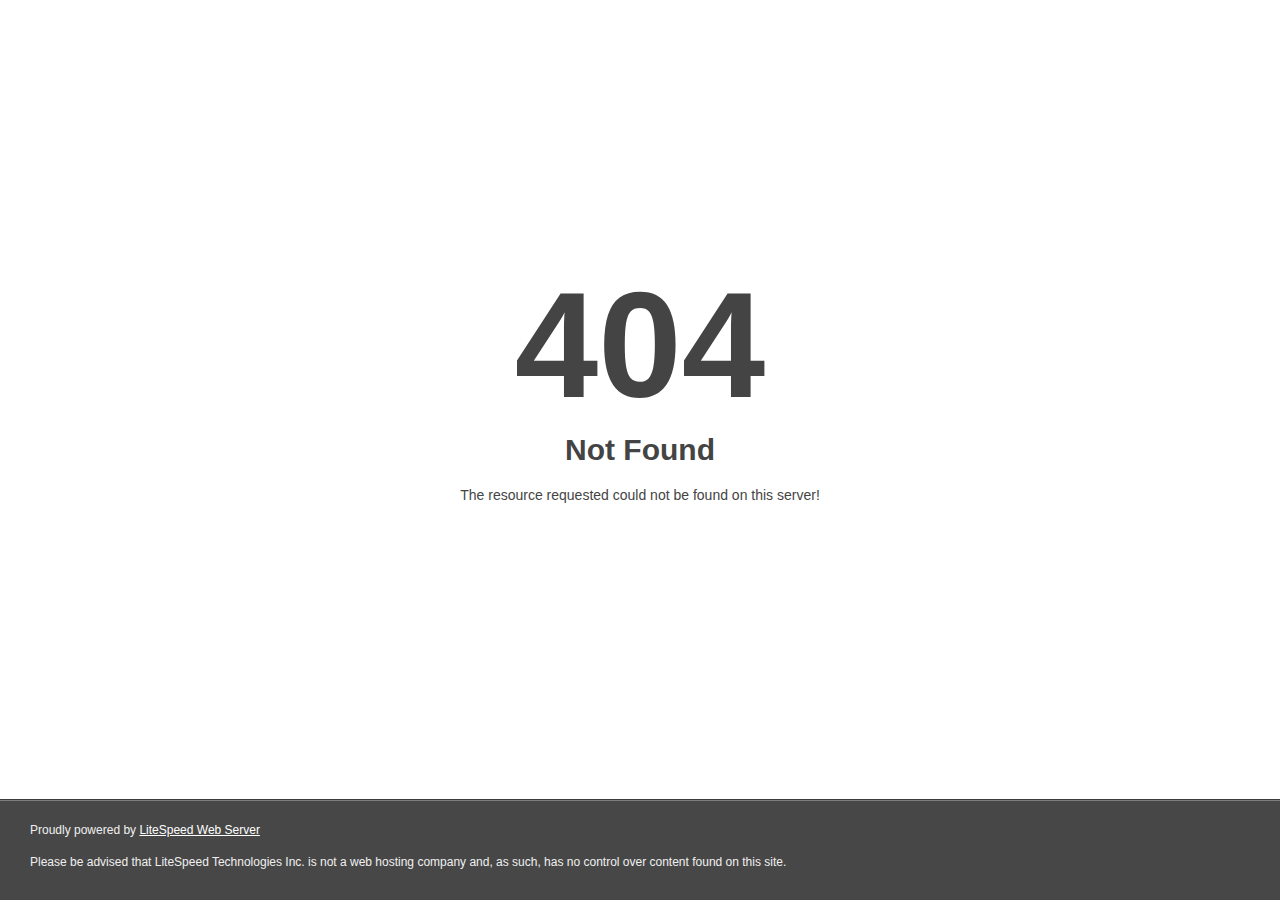
<file: arrow.html>
<!DOCTYPE html>
<html style="height:100%">

<!-- Mirrored from www.clashofclansgemz.com/img/arrow.html by HTTrack Website Copier/3.x [XR&CO'2014], Mon, 15 Jun 2015 06:59:16 GMT -->

<!-- Mirrored from gemmes24.com/img/arrow.html by HTTrack Website Copier/3.x [XR&CO'2014], Wed, 21 Oct 2015 22:08:52 GMT -->

<!-- Mirrored from aclashofkingshack.com/img/arrow.html by HTTrack Website Copier/3.x [XR&CO'2014], Fri, 15 Jan 2016 22:40:40 GMT -->

<!-- Mirrored from survivorroyale.top/img/arrow.html by HTTrack Website Copier/3.x [XR&CO'2014], Sat, 06 Jan 2018 15:09:09 GMT -->
<head><title> 404 Not Found
</title></head>
<body style="color: #444; margin:0;font: normal 14px/20px Arial, Helvetica, sans-serif; height:100%; background-color: #fff;">
<div style="height:auto; min-height:100%; ">     <div style="text-align: center; width:800px; margin-left: -400px; position:absolute; top: 30%; left:50%;">
        <h1 style="margin:0; font-size:150px; line-height:150px; font-weight:bold;">404</h1>
<h2 style="margin-top:20px;font-size: 30px;">Not Found
</h2>
<p>The resource requested could not be found on this server!</p>
</div></div><div style="color:#f0f0f0; font-size:12px;margin:auto;padding:0px 30px 0px 30px;position:relative;clear:both;height:100px;margin-top:-101px;background-color:#474747;border-top: 1px solid rgba(0,0,0,0.15);box-shadow: 0 1px 0 rgba(255, 255, 255, 0.3) inset;">
<br>Proudly powered by  <a style="color:#fff;" href="http://www.litespeedtech.com/error-page">LiteSpeed Web Server</a><p>Please be advised that LiteSpeed Technologies Inc. is not a web hosting company and, as such, has no control over content found on this site.</p></div></body>
<!-- Mirrored from www.clashofclansgemz.com/img/arrow.html by HTTrack Website Copier/3.x [XR&CO'2014], Mon, 15 Jun 2015 06:59:16 GMT -->

<!-- Mirrored from gemmes24.com/img/arrow.html by HTTrack Website Copier/3.x [XR&CO'2014], Wed, 21 Oct 2015 22:08:52 GMT -->

<!-- Mirrored from aclashofkingshack.com/img/arrow.html by HTTrack Website Copier/3.x [XR&CO'2014], Fri, 15 Jan 2016 22:40:40 GMT -->

<!-- Mirrored from survivorroyale.top/img/arrow.html by HTTrack Website Copier/3.x [XR&CO'2014], Sat, 06 Jan 2018 15:09:09 GMT -->
</html>
</file>
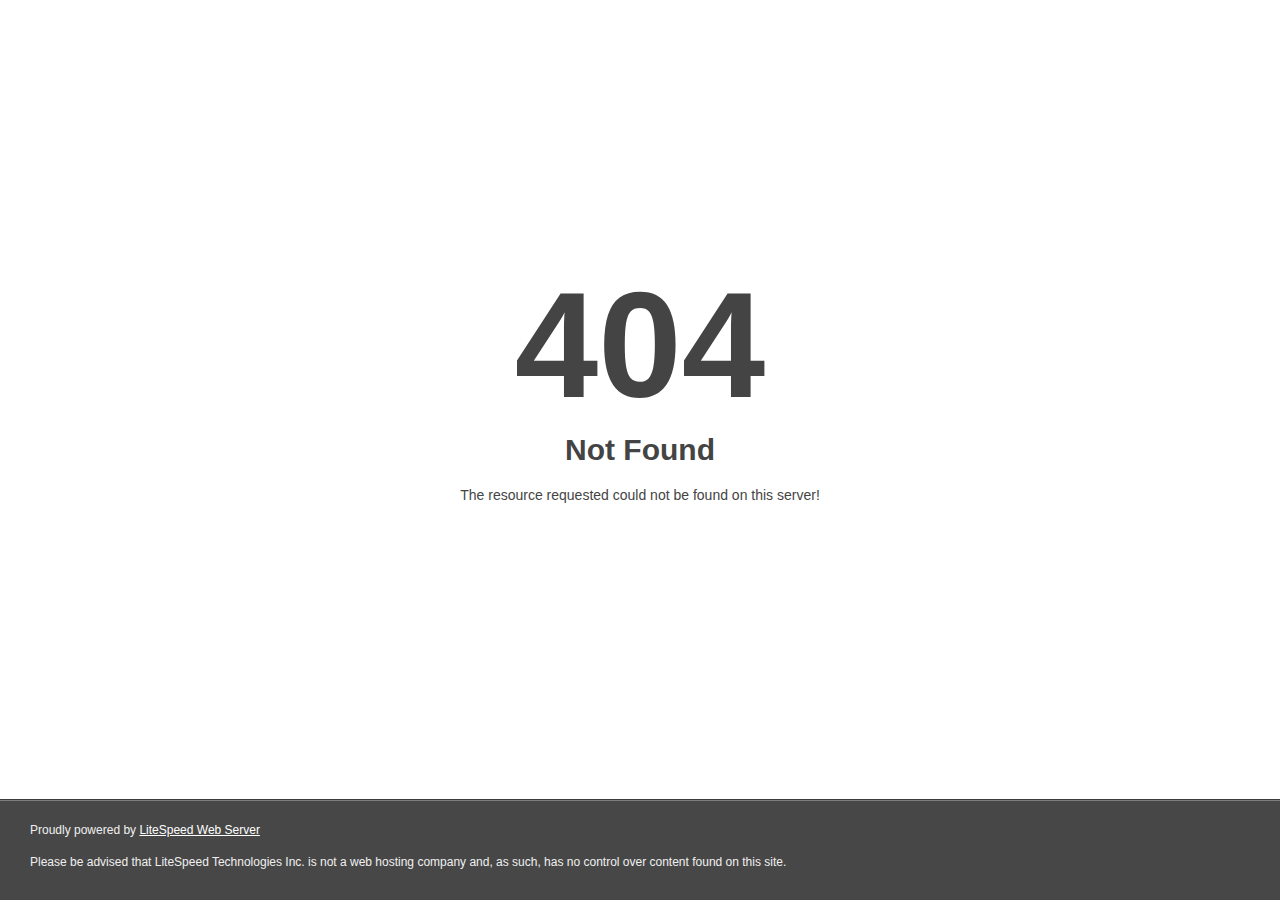
<file: cameraicon.html>
<!DOCTYPE html>
<html style="height:100%">

<!-- Mirrored from www.clashofclansgemz.com/img/cameraIcon.html by HTTrack Website Copier/3.x [XR&CO'2014], Mon, 15 Jun 2015 06:59:16 GMT -->

<!-- Mirrored from gemmes24.com/img/cameraIcon.html by HTTrack Website Copier/3.x [XR&CO'2014], Wed, 21 Oct 2015 22:08:52 GMT -->

<!-- Mirrored from aclashofkingshack.com/img/cameraIcon.html by HTTrack Website Copier/3.x [XR&CO'2014], Fri, 15 Jan 2016 22:40:40 GMT -->

<!-- Mirrored from survivorroyale.top/img/cameraIcon.html by HTTrack Website Copier/3.x [XR&CO'2014], Sat, 06 Jan 2018 15:09:09 GMT -->
<head><title> 404 Not Found
</title></head>
<body style="color: #444; margin:0;font: normal 14px/20px Arial, Helvetica, sans-serif; height:100%; background-color: #fff;">
<div style="height:auto; min-height:100%; ">     <div style="text-align: center; width:800px; margin-left: -400px; position:absolute; top: 30%; left:50%;">
        <h1 style="margin:0; font-size:150px; line-height:150px; font-weight:bold;">404</h1>
<h2 style="margin-top:20px;font-size: 30px;">Not Found
</h2>
<p>The resource requested could not be found on this server!</p>
</div></div><div style="color:#f0f0f0; font-size:12px;margin:auto;padding:0px 30px 0px 30px;position:relative;clear:both;height:100px;margin-top:-101px;background-color:#474747;border-top: 1px solid rgba(0,0,0,0.15);box-shadow: 0 1px 0 rgba(255, 255, 255, 0.3) inset;">
<br>Proudly powered by  <a style="color:#fff;" href="http://www.litespeedtech.com/error-page">LiteSpeed Web Server</a><p>Please be advised that LiteSpeed Technologies Inc. is not a web hosting company and, as such, has no control over content found on this site.</p></div></body>
<!-- Mirrored from www.clashofclansgemz.com/img/cameraIcon.html by HTTrack Website Copier/3.x [XR&CO'2014], Mon, 15 Jun 2015 06:59:16 GMT -->

<!-- Mirrored from gemmes24.com/img/cameraIcon.html by HTTrack Website Copier/3.x [XR&CO'2014], Wed, 21 Oct 2015 22:08:52 GMT -->

<!-- Mirrored from aclashofkingshack.com/img/cameraIcon.html by HTTrack Website Copier/3.x [XR&CO'2014], Fri, 15 Jan 2016 22:40:40 GMT -->

<!-- Mirrored from survivorroyale.top/img/cameraIcon.html by HTTrack Website Copier/3.x [XR&CO'2014], Sat, 06 Jan 2018 15:09:09 GMT -->
</html>
</file>
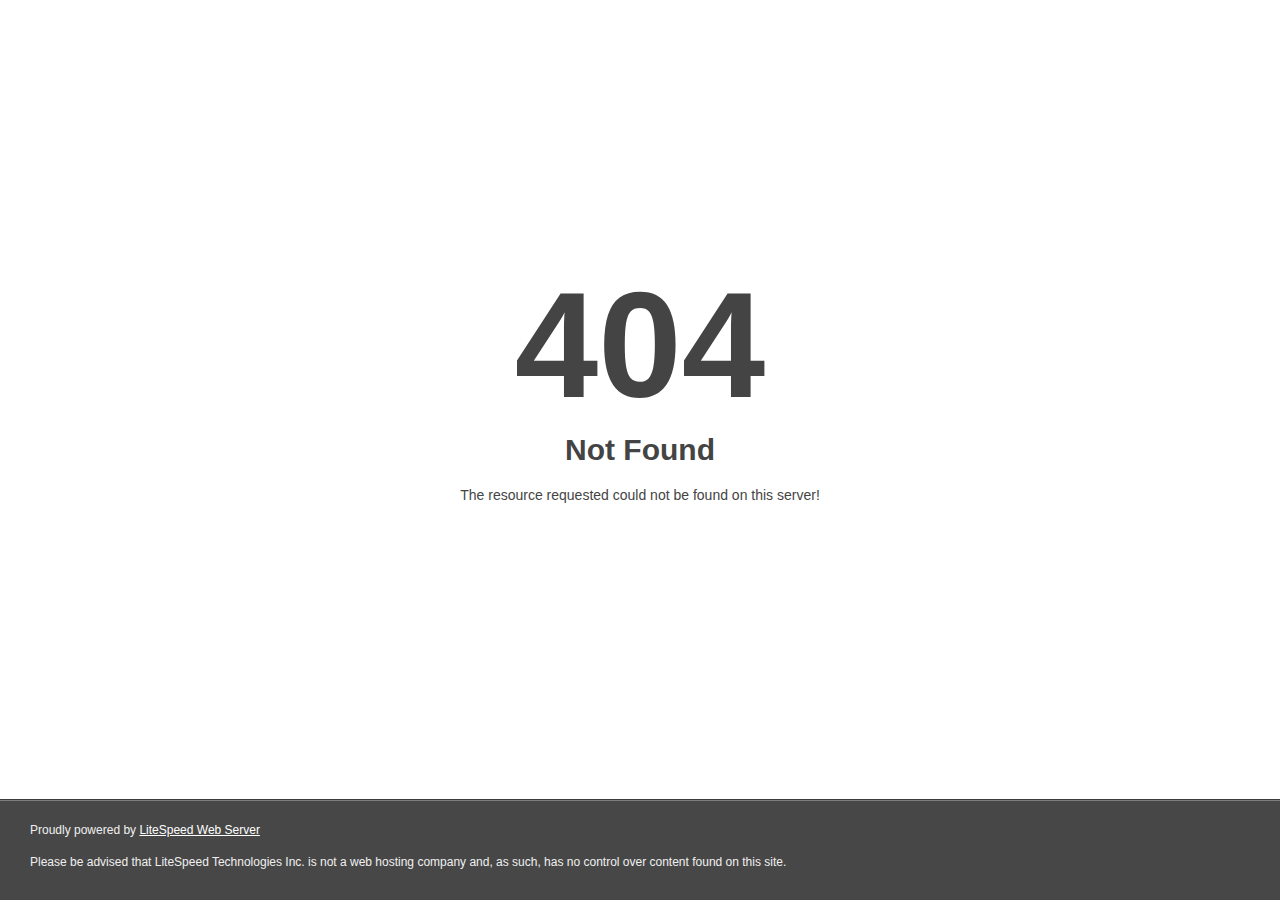
<file: coc-webfont.html>
<!DOCTYPE html>
<html style="height:100%">
<head><title> 404 Not Found
</title></head>
<body style="color: #444; margin:0;font: normal 14px/20px Arial, Helvetica, sans-serif; height:100%; background-color: #fff;">
<div style="height:auto; min-height:100%; ">     <div style="text-align: center; width:800px; margin-left: -400px; position:absolute; top: 30%; left:50%;">
        <h1 style="margin:0; font-size:150px; line-height:150px; font-weight:bold;">404</h1>
<h2 style="margin-top:20px;font-size: 30px;">Not Found
</h2>
<p>The resource requested could not be found on this server!</p>
</div></div><div style="color:#f0f0f0; font-size:12px;margin:auto;padding:0px 30px 0px 30px;position:relative;clear:both;height:100px;margin-top:-101px;background-color:#474747;border-top: 1px solid rgba(0,0,0,0.15);box-shadow: 0 1px 0 rgba(255, 255, 255, 0.3) inset;">
<br>Proudly powered by  <a style="color:#fff;" href="http://www.litespeedtech.com/error-page">LiteSpeed Web Server</a><p>Please be advised that LiteSpeed Technologies Inc. is not a web hosting company and, as such, has no control over content found on this site.</p></div></body></html>
</file>
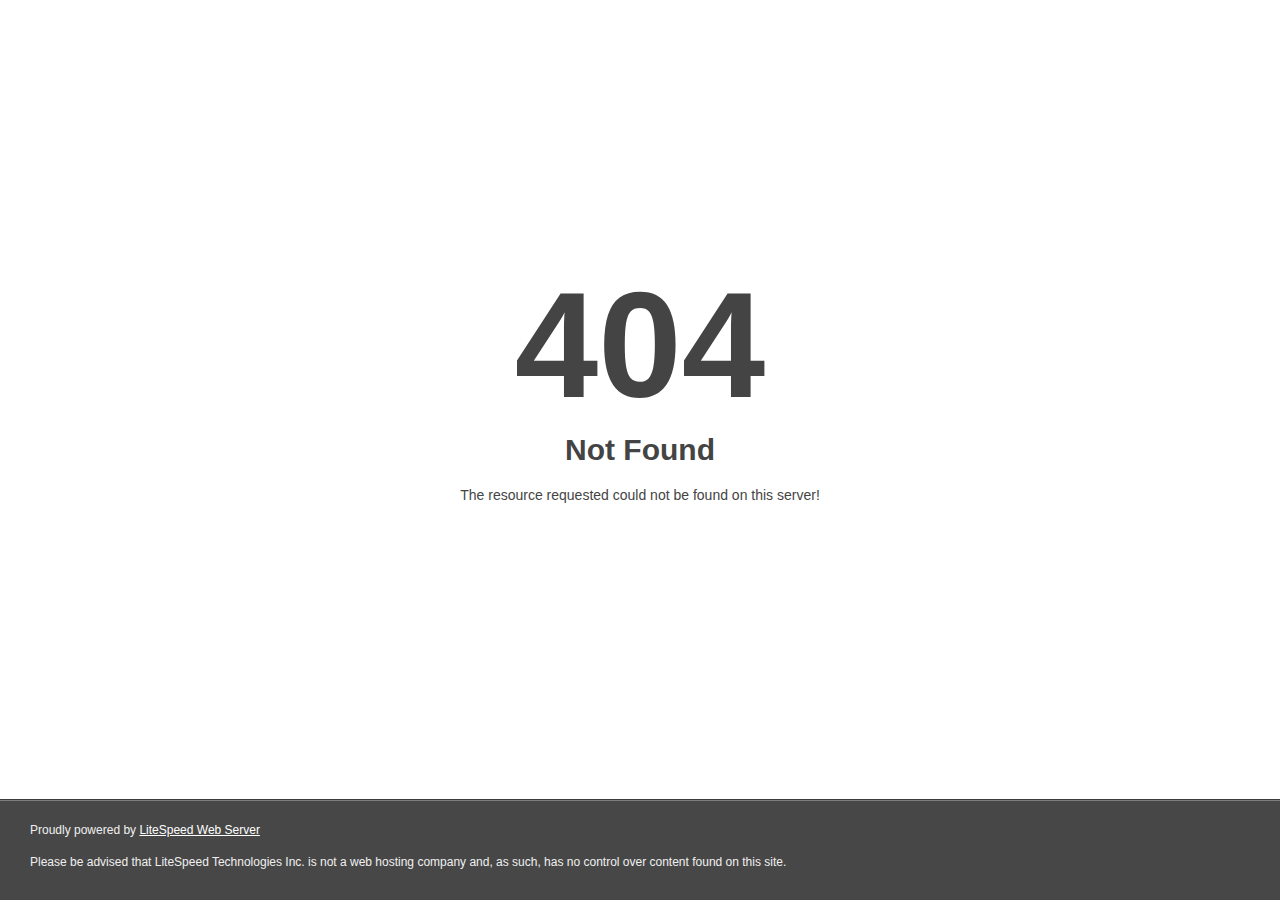
<file: favicon.html>
<!DOCTYPE html>
<html style="height:100%">

<!-- Mirrored from www.clashofclansgemz.com/img/favicon.html by HTTrack Website Copier/3.x [XR&CO'2014], Mon, 15 Jun 2015 06:58:35 GMT -->

<!-- Mirrored from gemmes24.com/img/favicon.html by HTTrack Website Copier/3.x [XR&CO'2014], Wed, 21 Oct 2015 22:08:17 GMT -->

<!-- Mirrored from aclashofkingshack.com/img/favicon.html by HTTrack Website Copier/3.x [XR&CO'2014], Fri, 15 Jan 2016 22:40:09 GMT -->

<!-- Mirrored from survivorroyale.top/img/favicon.html by HTTrack Website Copier/3.x [XR&CO'2014], Sat, 06 Jan 2018 15:08:37 GMT -->
<head><title> 404 Not Found
</title></head>
<body style="color: #444; margin:0;font: normal 14px/20px Arial, Helvetica, sans-serif; height:100%; background-color: #fff;">
<div style="height:auto; min-height:100%; ">     <div style="text-align: center; width:800px; margin-left: -400px; position:absolute; top: 30%; left:50%;">
        <h1 style="margin:0; font-size:150px; line-height:150px; font-weight:bold;">404</h1>
<h2 style="margin-top:20px;font-size: 30px;">Not Found
</h2>
<p>The resource requested could not be found on this server!</p>
</div></div><div style="color:#f0f0f0; font-size:12px;margin:auto;padding:0px 30px 0px 30px;position:relative;clear:both;height:100px;margin-top:-101px;background-color:#474747;border-top: 1px solid rgba(0,0,0,0.15);box-shadow: 0 1px 0 rgba(255, 255, 255, 0.3) inset;">
<br>Proudly powered by  <a style="color:#fff;" href="http://www.litespeedtech.com/error-page">LiteSpeed Web Server</a><p>Please be advised that LiteSpeed Technologies Inc. is not a web hosting company and, as such, has no control over content found on this site.</p></div></body>
<!-- Mirrored from www.clashofclansgemz.com/img/favicon.html by HTTrack Website Copier/3.x [XR&CO'2014], Mon, 15 Jun 2015 06:58:35 GMT -->

<!-- Mirrored from gemmes24.com/img/favicon.html by HTTrack Website Copier/3.x [XR&CO'2014], Wed, 21 Oct 2015 22:08:17 GMT -->

<!-- Mirrored from aclashofkingshack.com/img/favicon.html by HTTrack Website Copier/3.x [XR&CO'2014], Fri, 15 Jan 2016 22:40:09 GMT -->

<!-- Mirrored from survivorroyale.top/img/favicon.html by HTTrack Website Copier/3.x [XR&CO'2014], Sat, 06 Jan 2018 15:08:37 GMT -->
</html>
</file>
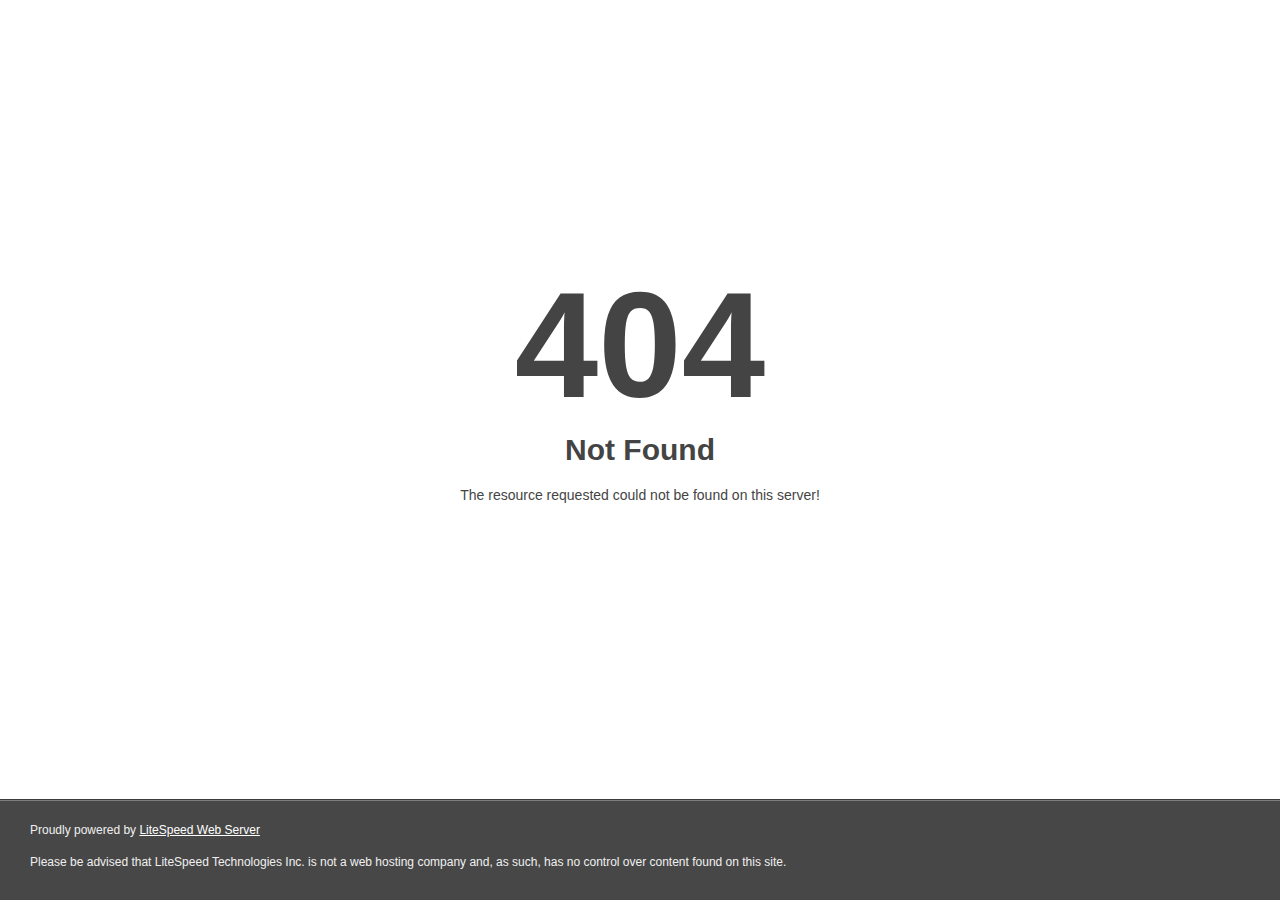
<file: glyphicons-halflings-regular-2.html>
<!DOCTYPE html>
<html style="height:100%">

<!-- Mirrored from www.clashofclansgemz.com/fonts/glyphicons-halflings-regular-2.html by HTTrack Website Copier/3.x [XR&CO'2014], Mon, 15 Jun 2015 06:59:09 GMT -->

<!-- Mirrored from gemmes24.com/fonts/glyphicons-halflings-regular-2.html by HTTrack Website Copier/3.x [XR&CO'2014], Wed, 21 Oct 2015 22:08:44 GMT -->

<!-- Mirrored from aclashofkingshack.com/fonts/glyphicons-halflings-regular-2.html by HTTrack Website Copier/3.x [XR&CO'2014], Fri, 15 Jan 2016 22:40:37 GMT -->

<!-- Mirrored from survivorroyale.top/fonts/glyphicons-halflings-regular-2.html by HTTrack Website Copier/3.x [XR&CO'2014], Sat, 06 Jan 2018 15:08:52 GMT -->
<head><title> 404 Not Found
</title></head>
<body style="color: #444; margin:0;font: normal 14px/20px Arial, Helvetica, sans-serif; height:100%; background-color: #fff;">
<div style="height:auto; min-height:100%; ">     <div style="text-align: center; width:800px; margin-left: -400px; position:absolute; top: 30%; left:50%;">
        <h1 style="margin:0; font-size:150px; line-height:150px; font-weight:bold;">404</h1>
<h2 style="margin-top:20px;font-size: 30px;">Not Found
</h2>
<p>The resource requested could not be found on this server!</p>
</div></div><div style="color:#f0f0f0; font-size:12px;margin:auto;padding:0px 30px 0px 30px;position:relative;clear:both;height:100px;margin-top:-101px;background-color:#474747;border-top: 1px solid rgba(0,0,0,0.15);box-shadow: 0 1px 0 rgba(255, 255, 255, 0.3) inset;">
<br>Proudly powered by  <a style="color:#fff;" href="http://www.litespeedtech.com/error-page">LiteSpeed Web Server</a><p>Please be advised that LiteSpeed Technologies Inc. is not a web hosting company and, as such, has no control over content found on this site.</p></div></body>
<!-- Mirrored from www.clashofclansgemz.com/fonts/glyphicons-halflings-regular-2.html by HTTrack Website Copier/3.x [XR&CO'2014], Mon, 15 Jun 2015 06:59:09 GMT -->

<!-- Mirrored from gemmes24.com/fonts/glyphicons-halflings-regular-2.html by HTTrack Website Copier/3.x [XR&CO'2014], Wed, 21 Oct 2015 22:08:44 GMT -->

<!-- Mirrored from aclashofkingshack.com/fonts/glyphicons-halflings-regular-2.html by HTTrack Website Copier/3.x [XR&CO'2014], Fri, 15 Jan 2016 22:40:37 GMT -->

<!-- Mirrored from survivorroyale.top/fonts/glyphicons-halflings-regular-2.html by HTTrack Website Copier/3.x [XR&CO'2014], Sat, 06 Jan 2018 15:08:52 GMT -->
</html>
</file>
